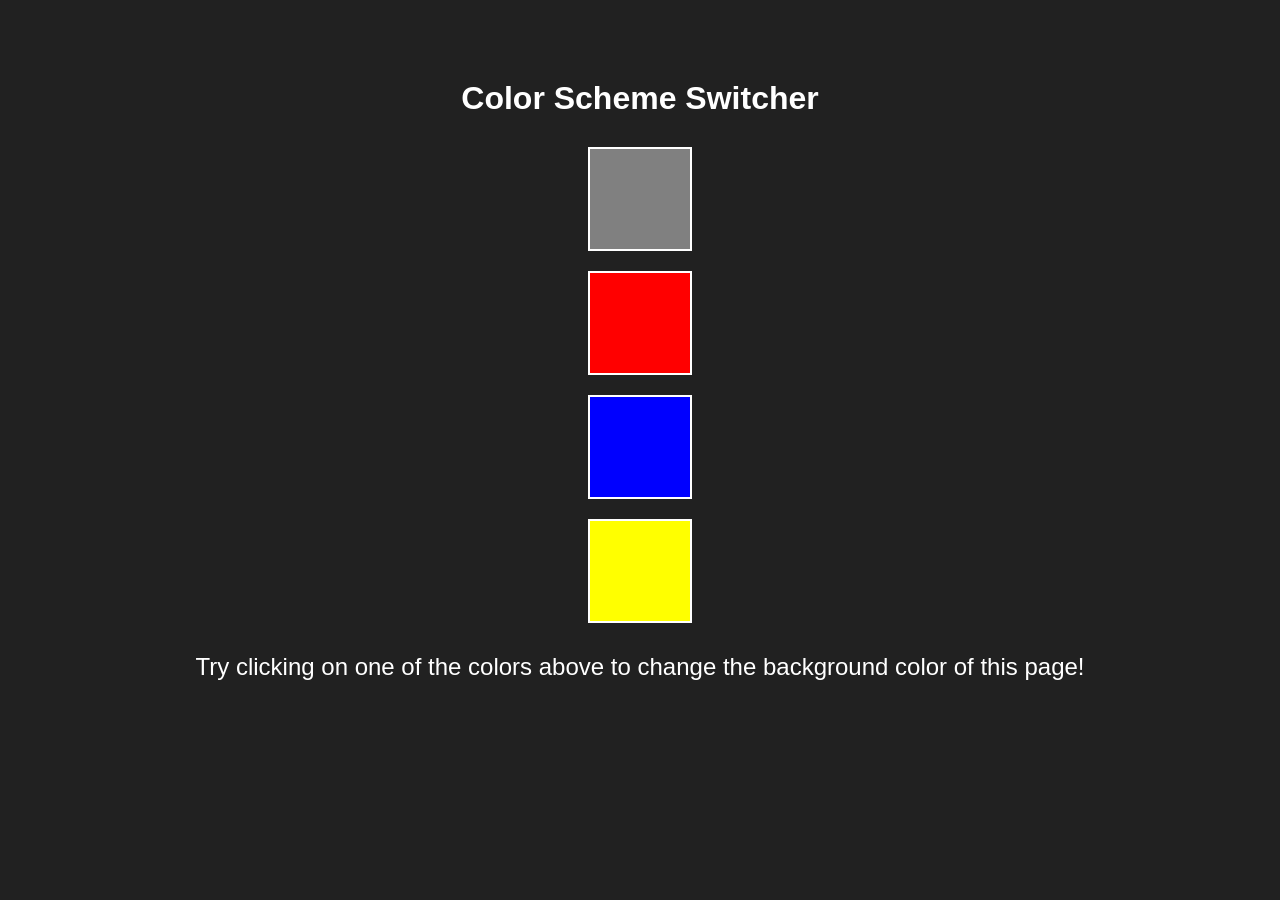
<file: 07_projects/project1/index.html>
<!DOCTYPE html>
<html lang="en">
<head>
    <meta charset="UTF-8">
    <meta name="viewport" content="width=device-width, initial-scale=1.0">
    <title>DOM Project</title>
    <style>
        /* Minimal CSS included for context, as seen in your image's commented style */
        body {
            background-color: #212121;
            color: #fff;
            font-family: sans-serif;
            margin: 0;
            padding: 20px;
        }
        .canvas {
            display: flex;
            flex-direction: column;
            align-items: center;
            justify-content: center;
            min-height: 80vh;
        }
        .button {
            width: 100px;
            height: 100px;
            border: 2px solid white;
            cursor: pointer;
            margin: 10px;
            /* display: inline-block; */
        }
        #grey { background-color: grey; }
        #red { background-color: red; } /* adjusting color for white bg */
        #blue { background-color: blue; }
        #yellow { background-color: yellow; }
        h1 { margin-bottom: 20px; }
        h2 { font-weight: normal; margin-top: 20px;}
    </style>
</head>
<body>
    
    <div class="canvas">
        <h1>Color Scheme Switcher</h1>
        <span class="button" id="grey"></span>
        <span class="button" id="red"></span>
        <span class="button" id="blue"></span>
        <span class="button" id="yellow"></span>
        <h2>
            Try clicking on one of the colors above
            <span>to change the background color of this page!</span>
        </h2>
    </div>
    <script src="script.js"></script>
</body>
</html>
</file>
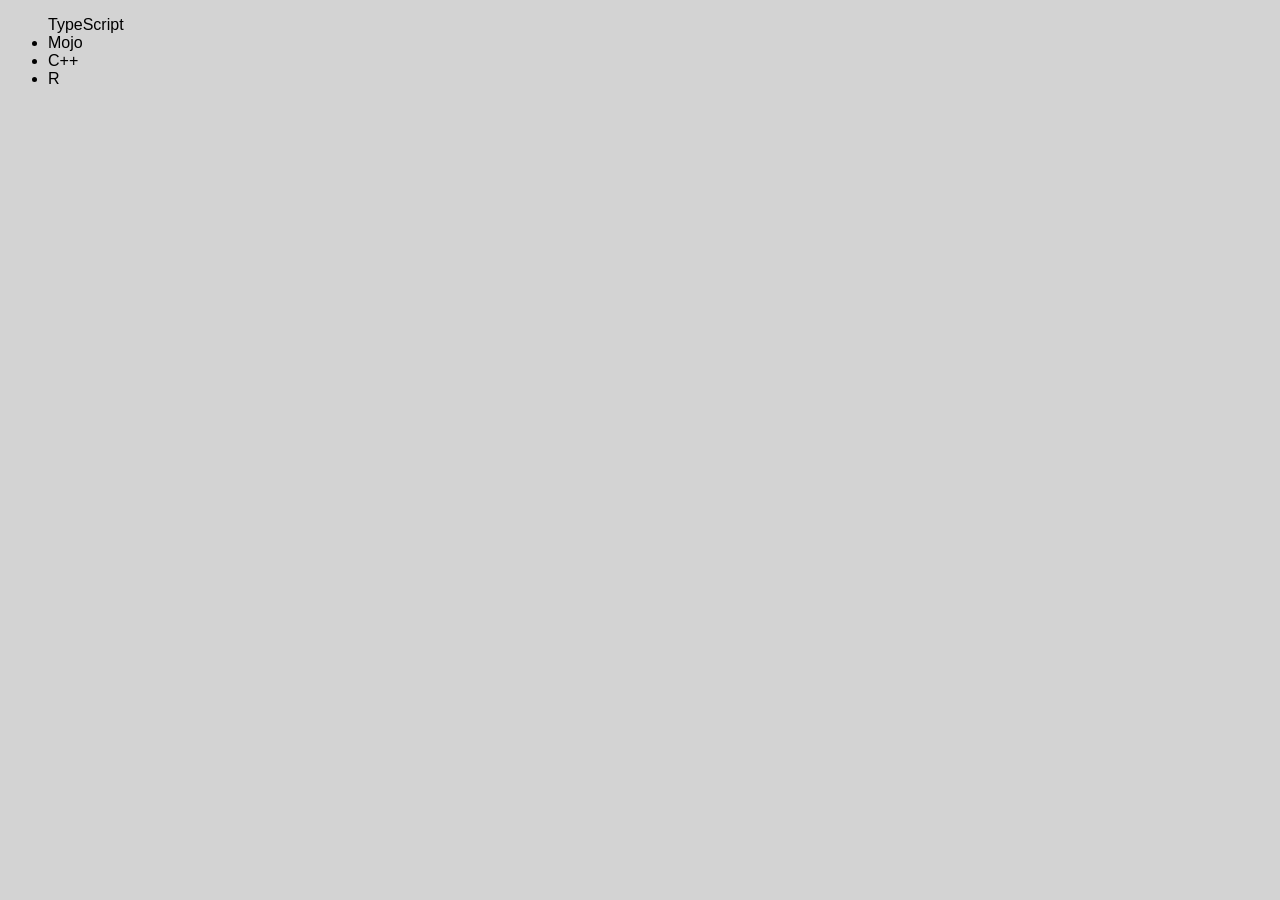
<file: 06_Dom/four.html>
<!DOCTYPE html>
<html lang="en">
<head>
    <meta charset="UTF-8">
    <meta name="viewport" content="width=device-width, initial-scale=1.0">
    <title>last video of dom</title>
</head>
<body style="background-color: lightgray; font-family: Arial, sans-serif; color: black;">
    <ul class="language">
        <li>JavaScript</li>
    </ul>
</body>
<script>
    function addLanguage(langName){
        const li=document.createElement('li');
        li.innerHTML=`${langName}`
        document.querySelector('.language').appendChild(li)
    }
    addLanguage("Python")
    addLanguage("C++")


    function addOptiLanguage(LangName){
        const li=document.createElement('li');
        li.appendChild(document.createTextNode(LangName))
        document.querySelector('.language').appendChild(li)
    }//good method to add text node

    addOptiLanguage("R")
    addOptiLanguage("golang")



    //edit
    const secondLang=document.querySelector("li:nth-child(2)")
    console.log(secondLang);
    // secondLang.innerHTML="Mojo"
    const newLI=document.createElement('li')
    newLI.textContent="Mojo"
    secondLang.replaceWith(newLI)

    //edit
    const FirstLang=document.querySelector("li:first-child")
    FirstLang.outerHTML="TypeScript"
    // FirstLang.textContent="java"

    //remove
    const LastLang=document.querySelector("li:last-child")
    LastLang.remove()



</script>
</html>
</file>
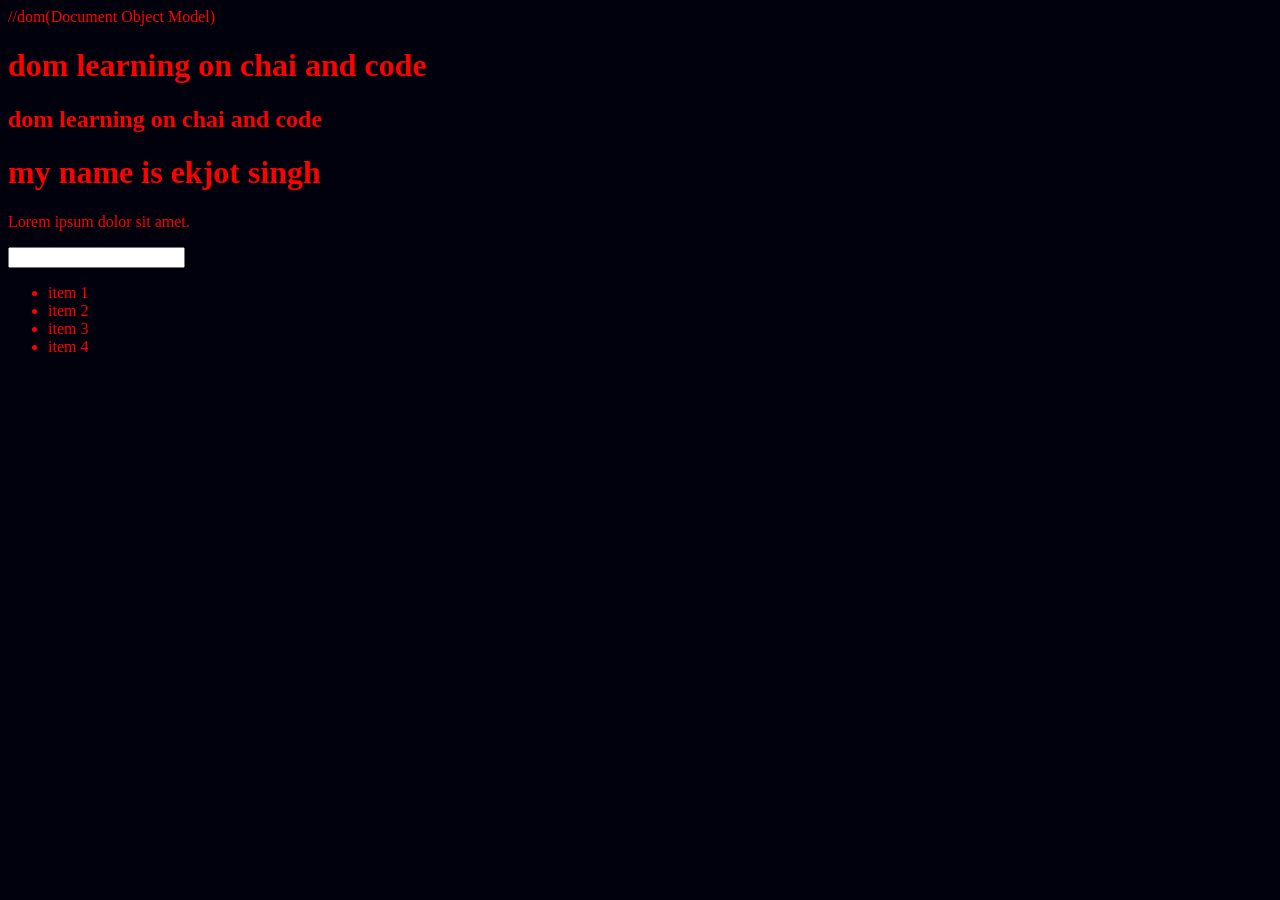
<file: 06_Dom/one.html>
//dom(Document Object Model)
<!DOCTYPE html>
<html lang="en">
<head>
    <meta charset="UTF-8">
    <!-- <meta name="viewport" content="width=device-width, initial-scale=1.0"> -->
    <title>Document</title>
    <style>
        .bg-black{
            background-color: rgb(1, 1, 13);
            color: red
        }
    </style>
</head>
<body  class="bg-black">
    <div>
        <h1 id="title" class="head">dom learning on chai and code<span style="display: none;">test test</span></h1>
        <h2>dom learning on chai and code</h2>
        <h1>my  name is ekjot singh</h1>
        <p>Lorem ipsum dolor sit amet.</p>
        <input type="password" name="" id="">

        <ul>
            <li class="list-item">item 1</li>
            <li class="list-item">item 2 </li>
            <li class="list-item">item 3</li>
            <li class="list-item">item 4 </li>
        </ul>
    </div>
    
</body>
</html>
</file>
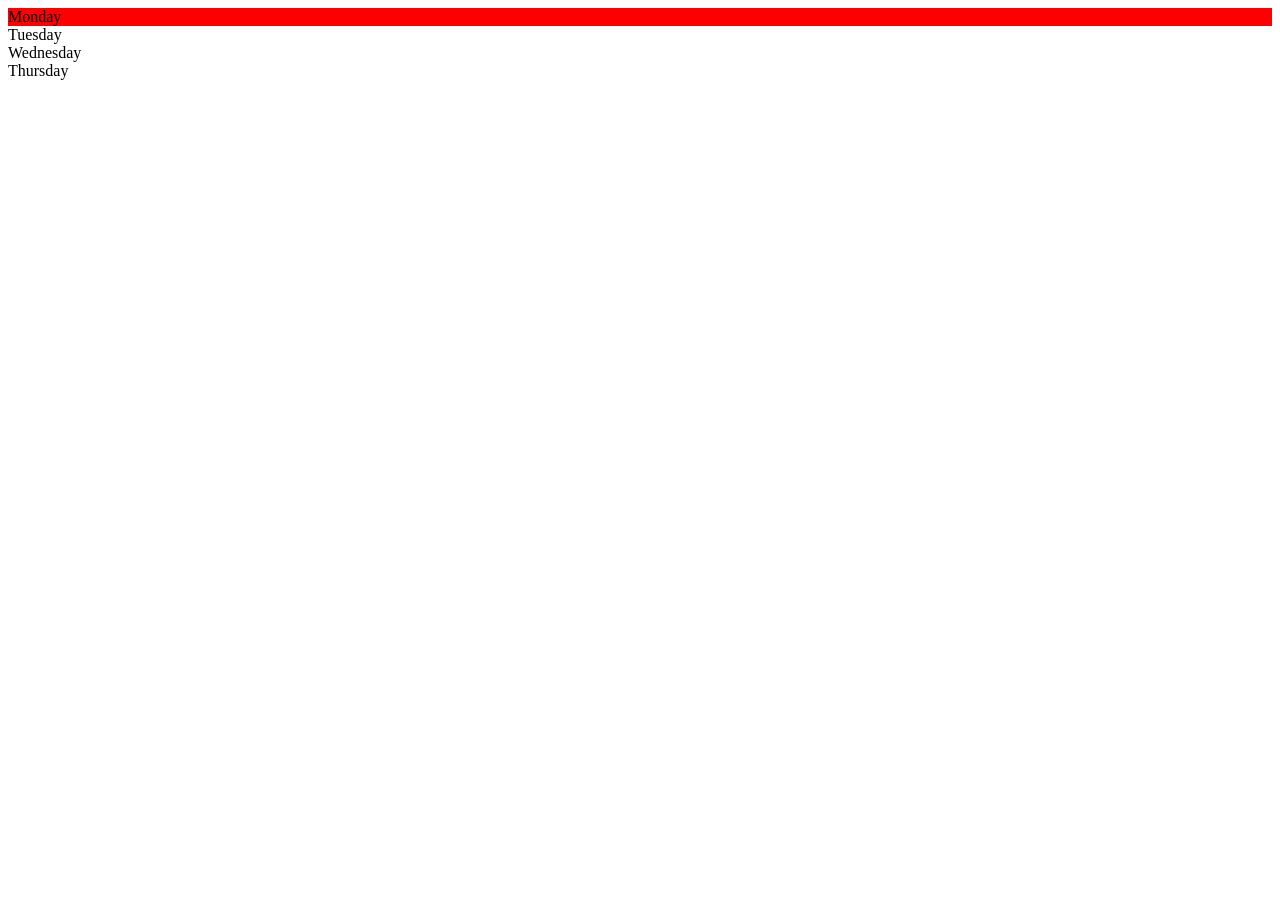
<file: 06_Dom/two.html>
<!DOCTYPE html>
<html lang="en">
<head>
    <meta charset="UTF-8">
    <meta name="viewport" content="width=device-width, initial-scale=1.0">
    <title>Dom| chai and code</title>
</head>
<body style =backgroundColor:lightblue;>
    <div class="parent">
        <div class="day">Monday</div>
        <div class="day">Tuesday</div>
        <div class="day">Wednesday</div>
        <div class="day">Thursday</div>
    </div>
    
</body>
<script>
    // Your JavaScript code here
    const parent = document.querySelector('.parent'); 
    // console.log(parent);
    // console.log(parent.children);
    // console.log(parent.children[2].innerHTML);

    for(let i=0;i<parent.children.length;i++){
        console.log(parent.children[i].innerHTML);
    }
    parent.children[0].style.backgroundColor="red"
    // console.log(parent.firstElementChild);
    // console.log(parent.lastElementChild);

    const dayone = document.querySelector('.day')
    // console.log(dayone);
    // console.log(dayone.nextElementSibling);
    // console.log(dayone.parentElement);
    console.log("NODES",parent.childNodes);//imp
    






</script>
</html>
</file>
